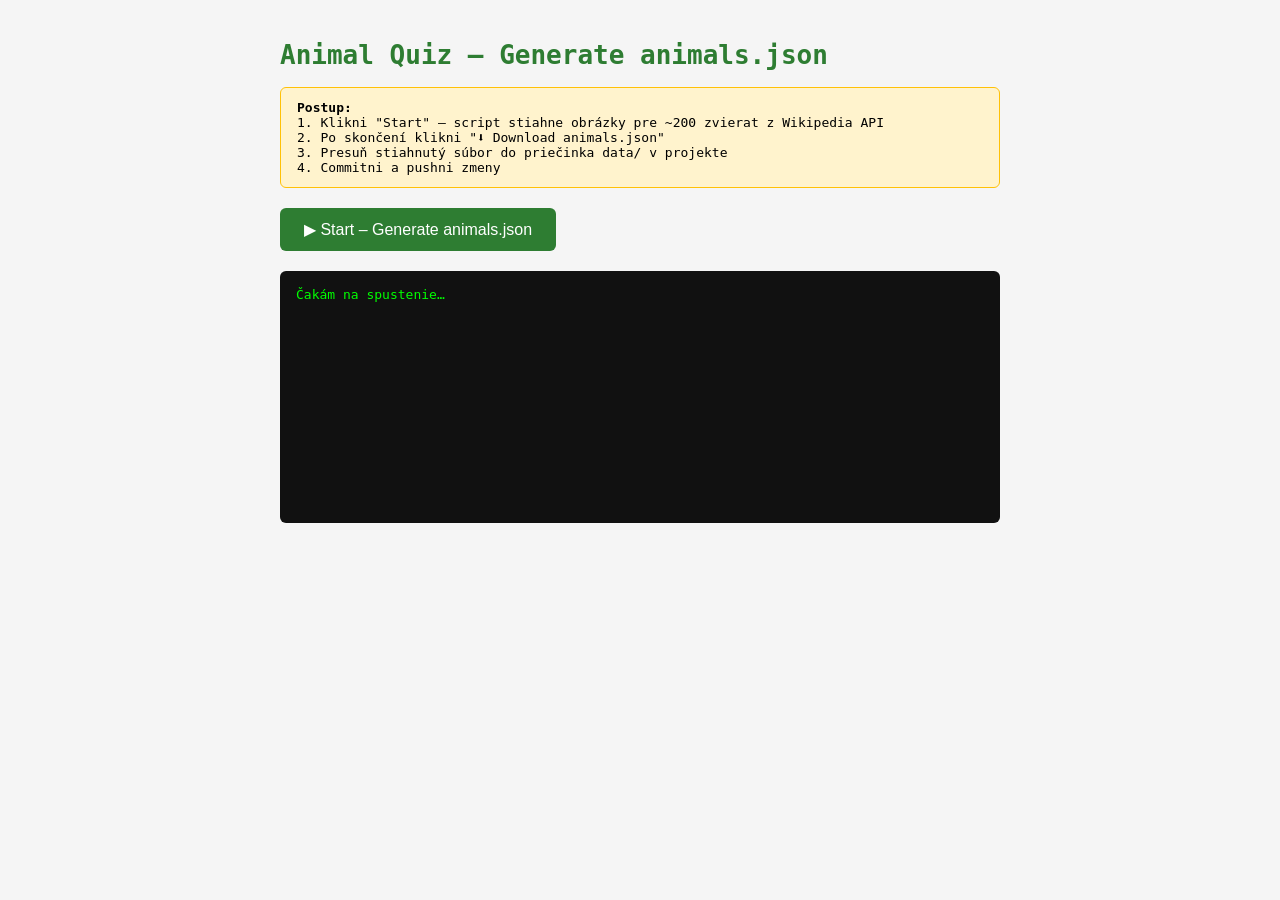
<file: scripts/generate.html>
<!DOCTYPE html>
<html lang="sk">
<head>
  <meta charset="UTF-8">
  <title>Animal Quiz – Generate Archive</title>
  <style>
    body { font-family: monospace; max-width: 720px; margin: 40px auto; padding: 0 20px; background: #f5f5f5; }
    h1 { color: #2E7D32; }
    button { padding: 12px 24px; font-size: 16px; background: #2E7D32; color: #fff; border: none; border-radius: 6px; cursor: pointer; }
    button:disabled { background: #aaa; cursor: default; }
    #log { background: #111; color: #0f0; padding: 16px; border-radius: 6px; white-space: pre-wrap; min-height: 220px; font-size: 13px; margin: 20px 0; overflow-y: auto; max-height: 400px; }
    #download { display: none; padding: 12px 24px; font-size: 16px; background: #1565C0; color: #fff; border: none; border-radius: 6px; cursor: pointer; text-decoration: none; }
    .note { background: #fff3cd; border: 1px solid #ffc107; padding: 12px 16px; border-radius: 6px; margin-bottom: 20px; }
  </style>
</head>
<body>

<h1>Animal Quiz – Generate animals.json</h1>

<div class="note">
  <strong>Postup:</strong><br>
  1. Klikni "Start" – script stiahne obrázky pre ~200 zvierat z Wikipedia API<br>
  2. Po skončení klikni "⬇ Download animals.json"<br>
  3. Presuň stiahnutý súbor do priečinka <code>data/</code> v projekte<br>
  4. Commitni a pushni zmeny
</div>

<button id="btnStart">▶ Start – Generate animals.json</button>
<pre id="log">Čakám na spustenie…</pre>
<a id="download">⬇ Download animals.json</a>

<script>
// ---------------------------------------------------------------------------
// Curated list of ~200 well-known animals with continent + scientific name.
// Images are fetched from Wikipedia Summary API (reliable, CORS-friendly).
// Avoids Wikidata SPARQL P30 issue (almost no species have P30 set).
// ---------------------------------------------------------------------------
const ANIMALS_SEED = [
  // AFRICA
  { name:"Lion",                continent:"Africa",        sciName:"Panthera leo" },
  { name:"African elephant",    continent:"Africa",        sciName:"Loxodonta africana" },
  { name:"Giraffe",             continent:"Africa",        sciName:"Giraffa camelopardalis" },
  { name:"Plains zebra",        continent:"Africa",        sciName:"Equus quagga" },
  { name:"Hippopotamus",        continent:"Africa",        sciName:"Hippopotamus amphibius" },
  { name:"Western gorilla",     continent:"Africa",        sciName:"Gorilla gorilla" },
  { name:"Cheetah",             continent:"Africa",        sciName:"Acinonyx jubatus" },
  { name:"Leopard",             continent:"Africa",        sciName:"Panthera pardus" },
  { name:"African buffalo",     continent:"Africa",        sciName:"Syncerus caffer" },
  { name:"Spotted hyena",       continent:"Africa",        sciName:"Crocuta crocuta" },
  { name:"Meerkat",             continent:"Africa",        sciName:"Suricata suricatta" },
  { name:"African wild dog",    continent:"Africa",        sciName:"Lycaon pictus" },
  { name:"Mandrill",            continent:"Africa",        sciName:"Mandrillus sphinx" },
  { name:"Black rhinoceros",    continent:"Africa",        sciName:"Diceros bicornis" },
  { name:"Nile crocodile",      continent:"Africa",        sciName:"Crocodylus niloticus" },
  { name:"Common ostrich",      continent:"Africa",        sciName:"Struthio camelus" },
  { name:"Greater flamingo",    continent:"Africa",        sciName:"Phoenicopterus roseus" },
  { name:"Warthog",             continent:"Africa",        sciName:"Phacochoerus africanus" },
  { name:"Blue wildebeest",     continent:"Africa",        sciName:"Connochaetes taurinus" },
  { name:"Springbok",           continent:"Africa",        sciName:"Antidorcas marsupialis" },
  { name:"Aardvark",            continent:"Africa",        sciName:"Orycteropus afer" },
  { name:"Okapi",               continent:"Africa",        sciName:"Okapia johnstoni" },
  { name:"Shoebill",            continent:"Africa",        sciName:"Balaeniceps rex" },
  { name:"African penguin",     continent:"Africa",        sciName:"Spheniscus demersus" },
  { name:"Honey badger",        continent:"Africa",        sciName:"Mellivora capensis" },
  { name:"Caracal",             continent:"Africa",        sciName:"Caracal caracal" },
  { name:"Serval",              continent:"Africa",        sciName:"Leptailurus serval" },
  { name:"Secretary bird",      continent:"Africa",        sciName:"Sagittarius serpentarius" },
  { name:"Gerenuk",             continent:"Africa",        sciName:"Litocranius walleri" },
  { name:"Impala",              continent:"Africa",        sciName:"Aepyceros melampus" },

  // ASIA
  { name:"Bengal tiger",        continent:"Asia",          sciName:"Panthera tigris tigris" },
  { name:"Giant panda",         continent:"Asia",          sciName:"Ailuropoda melanoleuca" },
  { name:"Asian elephant",      continent:"Asia",          sciName:"Elephas maximus" },
  { name:"Snow leopard",        continent:"Asia",          sciName:"Panthera uncia" },
  { name:"Komodo dragon",       continent:"Asia",          sciName:"Varanus komodoensis" },
  { name:"King cobra",          continent:"Asia",          sciName:"Ophiophagus hannah" },
  { name:"Orangutan",           continent:"Asia",          sciName:"Pongo pygmaeus" },
  { name:"Proboscis monkey",    continent:"Asia",          sciName:"Nasalis larvatus" },
  { name:"Indian rhinoceros",   continent:"Asia",          sciName:"Rhinoceros unicornis" },
  { name:"Red panda",           continent:"Asia",          sciName:"Ailurus fulgens" },
  { name:"Japanese macaque",    continent:"Asia",          sciName:"Macaca fuscata" },
  { name:"Indian peafowl",      continent:"Asia",          sciName:"Pavo cristatus" },
  { name:"Binturong",           continent:"Asia",          sciName:"Arctictis binturong" },
  { name:"Sun bear",            continent:"Asia",          sciName:"Helarctos malayanus" },
  { name:"Malayan tapir",       continent:"Asia",          sciName:"Tapirus indicus" },
  { name:"Gharial",             continent:"Asia",          sciName:"Gavialis gangeticus" },
  { name:"Mandarin duck",       continent:"Asia",          sciName:"Aix galericulata" },
  { name:"Siamang",             continent:"Asia",          sciName:"Symphalangus syndactylus" },
  { name:"Bactrian camel",      continent:"Asia",          sciName:"Camelus bactrianus" },
  { name:"Saiga antelope",      continent:"Asia",          sciName:"Saiga tatarica" },
  { name:"Markhor",             continent:"Asia",          sciName:"Capra falconeri" },
  { name:"Yak",                 continent:"Asia",          sciName:"Bos grunniens" },
  { name:"Pallas's cat",        continent:"Asia",          sciName:"Otocolobus manul" },
  { name:"Clouded leopard",     continent:"Asia",          sciName:"Neofelis nebulosa" },
  { name:"Babirusa",            continent:"Asia",          sciName:"Babyrousa babyrussa" },
  { name:"Slow loris",          continent:"Asia",          sciName:"Nycticebus coucang" },
  { name:"Saltwater crocodile", continent:"Asia",          sciName:"Crocodylus porosus" },
  { name:"Flying lemur",        continent:"Asia",          sciName:"Galeopterus variegatus" },
  { name:"Tarsier",             continent:"Asia",          sciName:"Tarsius tarsier" },
  { name:"Draco lizard",        continent:"Asia",          sciName:"Draco volans" },

  // EUROPE
  { name:"Brown bear",          continent:["Europe","Asia"],sciName:"Ursus arctos" },
  { name:"European bison",      continent:"Europe",        sciName:"Bison bonasus" },
  { name:"Grey wolf",           continent:["Europe","Asia"],sciName:"Canis lupus" },
  { name:"Eurasian lynx",       continent:"Europe",        sciName:"Lynx lynx" },
  { name:"Wild boar",           continent:"Europe",        sciName:"Sus scrofa" },
  { name:"Red fox",             continent:"Europe",        sciName:"Vulpes vulpes" },
  { name:"Roe deer",            continent:"Europe",        sciName:"Capreolus capreolus" },
  { name:"European beaver",     continent:"Europe",        sciName:"Castor fiber" },
  { name:"White stork",         continent:"Europe",        sciName:"Ciconia ciconia" },
  { name:"Barn owl",            continent:"Europe",        sciName:"Tyto alba" },
  { name:"Eurasian eagle-owl",  continent:"Europe",        sciName:"Bubo bubo" },
  { name:"Atlantic puffin",     continent:"Europe",        sciName:"Fratercula arctica" },
  { name:"Dalmatian pelican",   continent:"Europe",        sciName:"Pelecanus crispus" },
  { name:"European hedgehog",   continent:"Europe",        sciName:"Erinaceus europaeus" },
  { name:"Alpine ibex",         continent:"Europe",        sciName:"Capra ibex" },
  { name:"Chamois",             continent:"Europe",        sciName:"Rupicapra rupicapra" },
  { name:"European otter",      continent:"Europe",        sciName:"Lutra lutra" },
  { name:"Wolverine",           continent:["North America","Europe"], sciName:"Gulo gulo" },
  { name:"European mink",       continent:"Europe",        sciName:"Mustela lutreola" },
  { name:"Mouflon",             continent:"Europe",        sciName:"Ovis gmelini" },

  // NORTH AMERICA
  { name:"Grizzly bear",            continent:"North America", sciName:"Ursus arctos horribilis" },
  { name:"American bison",          continent:"North America", sciName:"Bison bison" },
  { name:"Moose",                   continent:["North America","Europe"], sciName:"Alces alces" },
  { name:"White-tailed deer",       continent:"North America", sciName:"Odocoileus virginianus" },
  { name:"Bald eagle",              continent:"North America", sciName:"Haliaeetus leucocephalus" },
  { name:"American alligator",      continent:"North America", sciName:"Alligator mississippiensis" },
  { name:"Cougar",                  continent:"North America", sciName:"Puma concolor" },
  { name:"American black bear",     continent:"North America", sciName:"Ursus americanus" },
  { name:"American pronghorn",      continent:"North America", sciName:"Antilocapra americana" },
  { name:"California condor",       continent:"North America", sciName:"Gymnogyps californianus" },
  { name:"North American river otter", continent:"North America", sciName:"Lontra canadensis" },
  { name:"Wild turkey",             continent:"North America", sciName:"Meleagris gallopavo" },
  { name:"Striped skunk",           continent:"North America", sciName:"Mephitis mephitis" },
  { name:"Virginia opossum",        continent:"North America", sciName:"Didelphis virginiana" },
  { name:"American beaver",         continent:"North America", sciName:"Castor canadensis" },
  { name:"Common raccoon",          continent:"North America", sciName:"Procyon lotor" },
  { name:"Black-tailed prairie dog",continent:"North America", sciName:"Cynomys ludovicianus" },
  { name:"Nine-banded armadillo",   continent:"North America", sciName:"Dasypus novemcinctus" },
  { name:"Sea otter",               continent:"North America", sciName:"Enhydra lutris" },
  { name:"Northern elephant seal",  continent:"North America", sciName:"Mirounga angustirostris" },
  { name:"Snowy owl",               continent:"North America", sciName:"Bubo scandiacus" },
  { name:"American badger",         continent:"North America", sciName:"Taxidea taxus" },
  { name:"Bobcat",                  continent:"North America", sciName:"Lynx rufus" },
  { name:"Canada lynx",             continent:"North America", sciName:"Lynx canadensis" },

  // SOUTH AMERICA
  { name:"Jaguar",              continent:"South America", sciName:"Panthera onca" },
  { name:"Capybara",            continent:"South America", sciName:"Hydrochoerus hydrochaeris" },
  { name:"South American tapir",continent:"South America", sciName:"Tapirus terrestris" },
  { name:"Llama",               continent:"South America", sciName:"Lama glama" },
  { name:"Giant anteater",      continent:"South America", sciName:"Myrmecophaga tridactyla" },
  { name:"Pale-throated sloth", continent:"South America", sciName:"Bradypus tridactylus" },
  { name:"Green anaconda",      continent:"South America", sciName:"Eunectes murinus" },
  { name:"Harpy eagle",         continent:"South America", sciName:"Harpia harpyja" },
  { name:"Toco toucan",         continent:"South America", sciName:"Ramphastos toco" },
  { name:"Giant armadillo",     continent:"South America", sciName:"Priodontes maximus" },
  { name:"Maned wolf",          continent:"South America", sciName:"Chrysocyon brachyurus" },
  { name:"Giant river otter",   continent:"South America", sciName:"Pteronura brasiliensis" },
  { name:"Spectacled bear",     continent:"South America", sciName:"Tremarctos ornatus" },
  { name:"Ocelot",              continent:"South America", sciName:"Leopardus pardalis" },
  { name:"Alpaca",              continent:"South America", sciName:"Vicugna pacos" },
  { name:"Amazon river dolphin",continent:"South America", sciName:"Inia geoffrensis" },
  { name:"Red-bellied piranha", continent:"South America", sciName:"Pygocentrus nattereri" },
  { name:"Arapaima",            continent:"South America", sciName:"Arapaima gigas" },
  { name:"Guanaco",             continent:"South America", sciName:"Lama guanicoe" },
  { name:"Viscacha",            continent:"South America", sciName:"Lagidium viscacia" },
  { name:"Patagonian mara",     continent:"South America", sciName:"Dolichotis patagonum" },
  { name:"South American coati",continent:"South America", sciName:"Nasua nasua" },
  { name:"Pampas deer",         continent:"South America", sciName:"Ozotoceros bezoarticus" },
  { name:"Marsh deer",          continent:"South America", sciName:"Blastocerus dichotomus" },
  { name:"Poison dart frog",    continent:"South America", sciName:"Dendrobates tinctorius" },

  // AUSTRALIA
  { name:"Red kangaroo",        continent:"Australia",     sciName:"Osphranter rufus" },
  { name:"Koala",               continent:"Australia",     sciName:"Phascolarctos cinereus" },
  { name:"Common wombat",       continent:"Australia",     sciName:"Vombatus ursinus" },
  { name:"Tasmanian devil",     continent:"Australia",     sciName:"Sarcophilus harrisii" },
  { name:"Platypus",            continent:"Australia",     sciName:"Ornithorhynchus anatinus" },
  { name:"Short-beaked echidna",continent:"Australia",     sciName:"Tachyglossus aculeatus" },
  { name:"Laughing kookaburra", continent:"Australia",     sciName:"Dacelo novaeguineae" },
  { name:"Emu",                 continent:"Australia",     sciName:"Dromaius novaehollandiae" },
  { name:"Southern cassowary",  continent:"Australia",     sciName:"Casuarius casuarius" },
  { name:"Thorny devil",        continent:"Australia",     sciName:"Moloch horridus" },
  { name:"Frilled-neck lizard", continent:"Australia",     sciName:"Chlamydosaurus kingii" },
  { name:"Quokka",              continent:"Australia",     sciName:"Setonix brachyurus" },
  { name:"Numbat",              continent:"Australia",     sciName:"Myrmecobius fasciatus" },
  { name:"Sugar glider",        continent:"Australia",     sciName:"Petaurus breviceps" },
  { name:"Dingo",               continent:"Australia",     sciName:"Canis lupus dingo" },
  { name:"Wedge-tailed eagle",  continent:"Australia",     sciName:"Aquila audax" },
  { name:"Bilby",               continent:"Australia",     sciName:"Macrotis lagotis" },
  { name:"Quoll",               continent:"Australia",     sciName:"Dasyurus viverrinus" },
  { name:"Eastern grey kangaroo", continent:"Australia",   sciName:"Macropus giganteus" },
  { name:"Tree kangaroo",       continent:"Australia",     sciName:"Dendrolagus lumholtzi" },

  // AFRICA (extra)
  { name:"African fish eagle",      continent:"Africa",    sciName:"Haliaeetus vocifer" },
  { name:"African grey parrot",     continent:"Africa",    sciName:"Psittacus erithacus" },
  { name:"Bongo antelope",          continent:"Africa",    sciName:"Tragelaphus eurycerus" },
  { name:"Greater kudu",            continent:"Africa",    sciName:"Tragelaphus strepsiceros" },
  { name:"Common eland",            continent:"Africa",    sciName:"Tragelaphus oryx" },
  { name:"Gemsbok",                 continent:"Africa",    sciName:"Oryx gazella" },
  { name:"Sable antelope",          continent:"Africa",    sciName:"Hippotragus niger" },
  { name:"Topi",                    continent:"Africa",    sciName:"Damaliscus lunatus" },
  { name:"Red hartebeest",          continent:"Africa",    sciName:"Alcelaphus buselaphus caama" },
  { name:"Kirk's dik-dik",          continent:"Africa",    sciName:"Madoqua kirkii" },
  { name:"African civet",           continent:"Africa",    sciName:"Civettictis civetta" },
  { name:"Common genet",            continent:"Africa",    sciName:"Genetta genetta" },
  { name:"Rock hyrax",              continent:"Africa",    sciName:"Procavia capensis" },
  { name:"Cape porcupine",          continent:"Africa",    sciName:"Hystrix africaeaustralis" },
  { name:"Yellow mongoose",         continent:"Africa",    sciName:"Cynictis penicillata" },
  { name:"African clawless otter",  continent:"Africa",    sciName:"Aonyx capensis" },
  { name:"Marabou stork",           continent:"Africa",    sciName:"Leptoptilos crumenifer" },
  { name:"Kori bustard",            continent:"Africa",    sciName:"Ardeotis kori" },
  { name:"Bateleur",                continent:"Africa",    sciName:"Terathopius ecaudatus" },
  { name:"Saddle-billed stork",     continent:"Africa",    sciName:"Ephippiorhynchus senegalensis" },
  { name:"Lilac-breasted roller",   continent:"Africa",    sciName:"Coracias caudatus" },
  { name:"Ground pangolin",         continent:"Africa",    sciName:"Smutsia temminckii" },
  { name:"Lappet-faced vulture",    continent:"Africa",    sciName:"Torgos tracheliotos" },
  { name:"African wild cat",        continent:"Africa",    sciName:"Felis lybica" },
  { name:"Nile monitor",            continent:"Africa",    sciName:"Varanus niloticus" },

  // ASIA (extra)
  { name:"Amur leopard",            continent:"Asia",      sciName:"Panthera pardus orientalis" },
  { name:"Asian black bear",        continent:"Asia",      sciName:"Ursus thibetanus" },
  { name:"Dhole",                   continent:"Asia",      sciName:"Cuon alpinus" },
  { name:"Fishing cat",             continent:"Asia",      sciName:"Prionailurus viverrinus" },
  { name:"Irrawaddy dolphin",       continent:"Asia",      sciName:"Orcaella brevirostris" },
  { name:"Dugong",                  continent:"Asia",      sciName:"Dugong dugon" },
  { name:"Asian small-clawed otter",continent:"Asia",      sciName:"Aonyx cinereus" },
  { name:"Indian flying fox",       continent:"Asia",      sciName:"Pteropus giganteus" },
  { name:"Golden snub-nosed monkey",continent:"Asia",      sciName:"Rhinopithecus roxellana" },
  { name:"Tibetan fox",             continent:"Asia",      sciName:"Vulpes ferrilata" },
  { name:"Tibetan antelope",        continent:"Asia",      sciName:"Pantholops hodgsonii" },
  { name:"Kiang",                   continent:"Asia",      sciName:"Equus kiang" },
  { name:"Himalayan tahr",          continent:"Asia",      sciName:"Hemitragus jemlahicus" },
  { name:"Gaur",                    continent:"Asia",      sciName:"Bos gaurus" },
  { name:"Chinese alligator",       continent:"Asia",      sciName:"Alligator sinensis" },
  { name:"Indian python",           continent:"Asia",      sciName:"Python molurus" },
  { name:"Reticulated python",      continent:"Asia",      sciName:"Malayopython reticulatus" },
  { name:"Javan rhinoceros",        continent:"Asia",      sciName:"Rhinoceros sondaicus" },
  { name:"Sumatran rhinoceros",     continent:"Asia",      sciName:"Dicerorhinus sumatrensis" },
  { name:"Pig-tailed macaque",      continent:"Asia",      sciName:"Macaca nemestrina" },
  { name:"Lar gibbon",              continent:"Asia",      sciName:"Hylobates lar" },
  { name:"Bornean orangutan",       continent:"Asia",      sciName:"Pongo pygmaeus" },
  { name:"Sumatran tiger",          continent:"Asia",      sciName:"Panthera tigris sumatrae" },
  { name:"Greater one-horned rhinoceros", continent:"Asia",sciName:"Rhinoceros unicornis" },
  { name:"Asian water buffalo",     continent:"Asia",      sciName:"Bubalus bubalis" },

  // EUROPE (extra)
  { name:"Red deer",                continent:"Europe",    sciName:"Cervus elaphus" },
  { name:"Fallow deer",             continent:"Europe",    sciName:"Dama dama" },
  { name:"Reindeer",                continent:["Europe","North America"], sciName:"Rangifer tarandus" },
  { name:"Arctic fox",              continent:["Europe","North America"], sciName:"Vulpes lagopus" },
  { name:"Golden eagle",            continent:"Europe",    sciName:"Aquila chrysaetos" },
  { name:"White-tailed eagle",      continent:"Europe",    sciName:"Haliaeetus albicilla" },
  { name:"Peregrine falcon",        continent:"Europe",    sciName:"Falco peregrinus" },
  { name:"Common kingfisher",       continent:"Europe",    sciName:"Alcedo atthis" },
  { name:"European bee-eater",      continent:"Europe",    sciName:"Merops apiaster" },
  { name:"Hoopoe",                  continent:"Europe",    sciName:"Upupa epops" },
  { name:"Common crane",            continent:"Europe",    sciName:"Grus grus" },
  { name:"Eurasian spoonbill",      continent:"Europe",    sciName:"Platalea leucorodia" },
  { name:"European badger",         continent:"Europe",    sciName:"Meles meles" },
  { name:"Stone marten",            continent:"Europe",    sciName:"Martes foina" },
  { name:"European polecat",        continent:"Europe",    sciName:"Mustela putorius" },
  { name:"Eurasian water vole",     continent:"Europe",    sciName:"Arvicola amphibius" },
  { name:"European ground squirrel",continent:"Europe",    sciName:"Spermophilus citellus" },
  { name:"Common kestrel",          continent:"Europe",    sciName:"Falco tinnunculus" },
  { name:"Black stork",             continent:"Europe",    sciName:"Ciconia nigra" },
  { name:"Great grey owl",          continent:"Europe",    sciName:"Strix nebulosa" },

  // NORTH AMERICA (extra)
  { name:"Polar bear",              continent:["North America","Europe"], sciName:"Ursus maritimus" },
  { name:"Musk ox",                 continent:"North America", sciName:"Ovibos moschatus" },
  { name:"Caribou",                 continent:"North America", sciName:"Rangifer tarandus" },
  { name:"Walrus",                  continent:"North America", sciName:"Odobenus rosmarus" },
  { name:"Harbor seal",             continent:"North America", sciName:"Phoca vitulina" },
  { name:"Steller sea lion",        continent:"North America", sciName:"Eumetopias jubatus" },
  { name:"American mink",           continent:"North America", sciName:"Neovison vison" },
  { name:"Whooping crane",          continent:"North America", sciName:"Grus americana" },
  { name:"Sandhill crane",          continent:"North America", sciName:"Antigone canadensis" },
  { name:"Great blue heron",        continent:"North America", sciName:"Ardea herodias" },
  { name:"Roseate spoonbill",       continent:"North America", sciName:"Platalea ajaja" },
  { name:"Wood duck",               continent:"North America", sciName:"Aix sponsa" },
  { name:"American pika",           continent:"North America", sciName:"Ochotona princeps" },
  { name:"Mountain goat",           continent:"North America", sciName:"Oreamnos americanus" },
  { name:"Bighorn sheep",           continent:"North America", sciName:"Ovis canadensis" },
  { name:"American alligator",      continent:"North America", sciName:"Alligator mississippiensis" },
  { name:"Eastern box turtle",      continent:"North America", sciName:"Terrapene carolina" },
  { name:"American bullfrog",       continent:"North America", sciName:"Lithobates catesbeianus" },
  { name:"Northern mockingbird",    continent:"North America", sciName:"Mimus polyglottos" },
  { name:"Ruby-throated hummingbird",continent:"North America",sciName:"Archilochus colubris" },

  // SOUTH AMERICA (extra)
  { name:"Andean condor",           continent:"South America", sciName:"Vultur gryphus" },
  { name:"Jabiru",                  continent:"South America", sciName:"Jabiru mycteria" },
  { name:"Scarlet macaw",           continent:"South America", sciName:"Ara macao" },
  { name:"Blue-and-yellow macaw",   continent:"South America", sciName:"Ara ararauna" },
  { name:"Hyacinth macaw",          continent:"South America", sciName:"Anodorhynchus hyacinthinus" },
  { name:"Hoatzin",                 continent:"South America", sciName:"Opisthocomus hoazin" },
  { name:"Sunbittern",              continent:"South America", sciName:"Eurypyga helias" },
  { name:"Scarlet ibis",            continent:"South America", sciName:"Eudocimus ruber" },
  { name:"Andean flamingo",         continent:"South America", sciName:"Phoenicoparrus andinus" },
  { name:"Chilean flamingo",        continent:"South America", sciName:"Phoenicopterus chilensis" },
  { name:"Black-necked swan",       continent:"South America", sciName:"Cygnus melancoryphus" },
  { name:"Darwin's rhea",           continent:"South America", sciName:"Rhea pennata" },
  { name:"Guanaco",                 continent:"South America", sciName:"Lama guanicoe" },
  { name:"Mountain tapir",          continent:"South America", sciName:"Tapirus pinchaque" },
  { name:"Giant toad",              continent:"South America", sciName:"Rhinella marina" },
  { name:"Glass frog",              continent:"South America", sciName:"Centrolenidae" },
  { name:"Matamata",                continent:"South America", sciName:"Chelus fimbriata" },
  { name:"South American sea lion", continent:"South America", sciName:"Otaria flavescens" },
  { name:"Boto",                    continent:"South America", sciName:"Inia geoffrensis" },
  { name:"Piranha",                 continent:"South America", sciName:"Serrasalmidae" },

  // AUSTRALIA (extra)
  { name:"Wallaby",                 continent:"Australia",     sciName:"Notamacropus agilis" },
  { name:"Common brushtail possum", continent:"Australia",     sciName:"Trichosurus vulpecula" },
  { name:"Common ringtail possum",  continent:"Australia",     sciName:"Pseudocheirus peregrinus" },
  { name:"Eastern quoll",           continent:"Australia",     sciName:"Dasyurus viverrinus" },
  { name:"Spotted-tailed quoll",    continent:"Australia",     sciName:"Dasyurus maculatus" },
  { name:"Tawny frogmouth",         continent:"Australia",     sciName:"Podargus strigoides" },
  { name:"Brolga",                  continent:"Australia",     sciName:"Antigone rubicunda" },
  { name:"Australian pelican",      continent:"Australia",     sciName:"Pelecanus conspicillatus" },
  { name:"Sulphur-crested cockatoo",continent:"Australia",     sciName:"Cacatua galerita" },
  { name:"Australian magpie",       continent:"Australia",     sciName:"Gymnorhina tibicen" },
  { name:"Galah",                   continent:"Australia",     sciName:"Eolophus roseicapilla" },
  { name:"Superb fairywren",        continent:"Australia",     sciName:"Malurus cyaneus" },
  { name:"Kakapo",                  continent:"Australia",     sciName:"Strigops habroptilus" },
  { name:"Kiwi",                    continent:"Australia",     sciName:"Apteryx australis" },
  { name:"Tuatara",                 continent:"Australia",     sciName:"Sphenodon punctatus" },

  // OCEAN / WORLDWIDE MARINE
  { name:"Orca",                    continent:"Antarctica",    sciName:"Orcinus orca",              ocean:"Pacific Ocean" },
  { name:"Humpback whale",          continent:"Antarctica",    sciName:"Megaptera novaeangliae",     ocean:["Atlantic Ocean","Pacific Ocean"] },
  { name:"Blue whale",              continent:"Antarctica",    sciName:"Balaenoptera musculus",      ocean:["Southern Ocean","Pacific Ocean"] },
  { name:"Sperm whale",             continent:"North America", sciName:"Physeter macrocephalus",     ocean:"Pacific Ocean" },
  { name:"Bottlenose dolphin",      continent:"Europe",        sciName:"Tursiops truncatus",         ocean:"Atlantic Ocean" },
  { name:"Great white shark",       continent:"Africa",        sciName:"Carcharodon carcharias",     ocean:"Pacific Ocean" },
  { name:"Whale shark",             continent:"Asia",          sciName:"Rhincodon typus",            ocean:"Indian Ocean" },
  { name:"Manta ray",               continent:"Asia",          sciName:"Mobula birostris",           ocean:"Pacific Ocean" },
  { name:"Hammerhead shark",        continent:"Africa",        sciName:"Sphyrna lewini",             ocean:"Atlantic Ocean" },
  { name:"Green sea turtle",        continent:"Australia",     sciName:"Chelonia mydas",             ocean:"Pacific Ocean" },
  { name:"Leatherback sea turtle",  continent:"South America", sciName:"Dermochelys coriacea",       ocean:"Atlantic Ocean" },
  { name:"Loggerhead sea turtle",   continent:"Europe",        sciName:"Caretta caretta",            ocean:"Mediterranean Sea" },
  { name:"Narwhal",                 continent:"North America", sciName:"Monodon monoceros",          ocean:["Arctic Ocean","Atlantic Ocean"] },
  { name:"Beluga whale",            continent:"North America", sciName:"Delphinapterus leucas",      ocean:["Arctic Ocean","Atlantic Ocean"] },
  { name:"Common seal",             continent:"Europe",        sciName:"Phoca vitulina",             ocean:["Atlantic Ocean","Arctic Ocean"] },
  { name:"Mediterranean monk seal", continent:"Europe",        sciName:"Monachus monachus",          ocean:"Mediterranean Sea" },
  { name:"Common octopus",          continent:"Europe",        sciName:"Octopus vulgaris",           ocean:"Mediterranean Sea" },
  { name:"Giant Pacific octopus",   continent:"North America", sciName:"Enteroctopus dofleini",      ocean:"Pacific Ocean" },
  { name:"Clownfish",               continent:"Australia",     sciName:"Amphiprion ocellaris",       ocean:"Pacific Ocean" },
  { name:"Lionfish",                continent:"Asia",          sciName:"Pterois volitans",           ocean:"Pacific Ocean" },

  // MORE AFRICA
  { name:"Pygmy hippopotamus",      continent:"Africa",        sciName:"Choeropsis liberiensis" },
  { name:"White rhinoceros",        continent:"Africa",        sciName:"Ceratotherium simum" },
  { name:"African forest elephant", continent:"Africa",        sciName:"Loxodonta cyclotis" },
  { name:"Bonobo",                  continent:"Africa",        sciName:"Pan paniscus" },
  { name:"Common chimpanzee",       continent:"Africa",        sciName:"Pan troglodytes" },
  { name:"Olive baboon",            continent:"Africa",        sciName:"Papio anubis" },
  { name:"Nile tilapia",            continent:"Africa",        sciName:"Oreochromis niloticus" },
  { name:"African bullfrog",        continent:"Africa",        sciName:"Pyxicephalus adspersus" },
  { name:"Puff adder",              continent:"Africa",        sciName:"Bitis arietans" },
  { name:"Black mamba",             continent:"Africa",        sciName:"Dendroaspis polylepis" },

  // MORE ASIA
  { name:"Giant ibis",              continent:"Asia",          sciName:"Thaumatibis gigantea" },
  { name:"Bali myna",               continent:"Asia",          sciName:"Leucopsar rothschildi" },
  { name:"Sunda pangolin",          continent:"Asia",          sciName:"Manis javanica" },
  { name:"Pygmy slow loris",        continent:"Asia",          sciName:"Nycticebus pygmaeus" },
  { name:"Gelada",                  continent:"Africa",        sciName:"Theropithecus gelada" },
  { name:"Indian star tortoise",    continent:"Asia",          sciName:"Geochelone elegans" },

  // ANTARCTICA
  { name:"Emperor penguin",     continent:"Antarctica",    sciName:"Aptenodytes forsteri" },
  { name:"Leopard seal",        continent:"Antarctica",    sciName:"Hydrurga leptonyx" },
  { name:"Weddell seal",        continent:"Antarctica",    sciName:"Leptonychotes weddellii" },
  { name:"Crabeater seal",      continent:"Antarctica",    sciName:"Lobodon carcinophaga" },
  { name:"Antarctic fur seal",  continent:"Antarctica",    sciName:"Arctocephalus gazella" },
  { name:"Southern elephant seal", continent:"Antarctica", sciName:"Mirounga leonina" },
  { name:"Chinstrap penguin",   continent:"Antarctica",    sciName:"Pygoscelis antarcticus" },
  { name:"Gentoo penguin",      continent:"Antarctica",    sciName:"Pygoscelis papua" },
  { name:"Adélie penguin",      continent:"Antarctica",    sciName:"Pygoscelis adeliae" },
  { name:"Snow petrel",         continent:"Antarctica",    sciName:"Pagodroma nivea" },
  { name:"Macaroni penguin",    continent:"Antarctica",    sciName:"Eudyptes chrysolophus" },
  { name:"King penguin",        continent:"Antarctica",    sciName:"Aptenodytes patagonicus" },
  { name:"South Polar skua",    continent:"Antarctica",    sciName:"Stercorarius maccormicki" },
];

// ---------------------------------------------------------------------------

const log = document.getElementById('log');

function print(msg) {
  log.textContent += '\n' + msg;
  log.scrollTop = log.scrollHeight;
}

const NAME_SK = {
  'Lion': 'Lev', 'African elephant': 'Africký slon', 'Giraffe': 'Žirafa',
  'Plains zebra': 'Zebra stepná', 'Hippopotamus': 'Hroch', 'Western gorilla': 'Gorila západná',
  'Cheetah': 'Gepard', 'Leopard': 'Leopard', 'African buffalo': 'Byvol africký',
  'Spotted hyena': 'Hyena škvrnitá', 'Meerkat': 'Surikata', 'African wild dog': 'Pes hyenovitý',
  'Mandrill': 'Mandril', 'Black rhinoceros': 'Nosorožec čierny', 'Nile crocodile': 'Krokodíl nílsky',
  'Common ostrich': 'Pštros africký', 'Greater flamingo': 'Plameniak ružový',
  'Warthog': 'Prasa bradavičnaté', 'Blue wildebeest': 'Pakôň modrý',
  'Springbok': 'Springbok', 'Aardvark': 'Hrabáč', 'Okapi': 'Okapi',
  'Shoebill': 'Člnozobec kráľovský', 'African penguin': 'Tučniak okuliarnatý',
  'Honey badger': 'Medojed kapský', 'Caracal': 'Karakal', 'Serval': 'Serval',
  'Secretary bird': 'Sekretár hadiar', 'Gerenuk': 'Gerenuk', 'Impala': 'Impala',
  'African fish eagle': 'Orliak africký', 'African grey parrot': 'Papagáj sivý',
  'Bongo antelope': 'Bongo', 'Greater kudu': 'Kudu veľký', 'Common eland': 'Antilopa losovia',
  'Gemsbok': 'Prímorožec juhoafrický', 'Sable antelope': 'Antilopa vraná',
  'Topi': 'Topi', 'Red hartebeest': 'Bubal červený',
  "Kirk's dik-dik": 'Dikdik Kirkov', 'African civet': 'Cibetka africká',
  'Common genet': 'Ženetka obyčajná', 'Rock hyrax': 'Daman skalný',
  'Cape porcupine': 'Dikobraz juhoafrický', 'Yellow mongoose': 'Mangusta žltá',
  'African clawless otter': 'Vydra bezpazúrová', 'Marabou stork': 'Marabu africký',
  'Kori bustard': 'Drop obrovský', 'Bateleur': 'Bateleur',
  'Saddle-billed stork': 'Bocian sedlový', 'Lilac-breasted roller': 'Krakľa obrátená',
  'Ground pangolin': 'Luskáň stepný', 'Lappet-faced vulture': 'Sup ušatý',
  'African wild cat': 'Mačka púštna', 'Nile monitor': 'Varan nílsky',
  'Pygmy hippopotamus': 'Hroch libérijský', 'White rhinoceros': 'Nosorožec biely',
  'African forest elephant': 'Slon pralesný', 'Bonobo': 'Bonobo',
  'Common chimpanzee': 'Šimpanz učenlivý', 'Olive baboon': 'Pavián anubi',
  'Nile tilapia': 'Tilapia nílska', 'African bullfrog': 'Žaba africká',
  'Puff adder': 'Vretenica puffovitá', 'Black mamba': 'Mamba čierna',
  'Gelada': 'Dželada', 'Great white shark': 'Žralok biely',
  'Hammerhead shark': 'Žralok kladivohlavý',
  'Bengal tiger': 'Tiger bengálsky', 'Giant panda': 'Panda veľká',
  'Asian elephant': 'Slon ázijský', 'Snow leopard': 'Leopard snežný',
  'Komodo dragon': 'Varan komodský', 'King cobra': 'Kobra kráľovská',
  'Orangutan': 'Orangutan', 'Proboscis monkey': 'Opica nosatá',
  'Indian rhinoceros': 'Nosorožec indický', 'Red panda': 'Panda červená',
  'Japanese macaque': 'Makak japonský', 'Indian peafowl': 'Páv korunkatý',
  'Binturong': 'Binturong', 'Sun bear': 'Medveď malajský',
  'Malayan tapir': 'Tapír čabrakový', 'Gharial': 'Gaviál indický',
  'Mandarin duck': 'Kačica mandarínska', 'Siamang': 'Siamang',
  'Bactrian camel': 'Ťava dvojhrbá', 'Saiga antelope': 'Sajga tatárska',
  'Markhor': 'Markhor', 'Yak': 'Jak', "Pallas's cat": 'Mačka Pallasova',
  'Clouded leopard': 'Leopard dymový', 'Babirusa': 'Babirusa',
  'Slow loris': 'Lori váhavý', 'Saltwater crocodile': 'Krokodíl morský',
  'Flying lemur': 'Letucha', 'Tarsier': 'Nártoun', 'Draco lizard': 'Lietavec',
  'Amur leopard': 'Leopard amurský', 'Asian black bear': 'Medveď ušatý',
  'Dhole': 'Dhol', 'Fishing cat': 'Mačka rybárska',
  'Irrawaddy dolphin': 'Delfín iravadský', 'Dugong': 'Dugong',
  'Asian small-clawed otter': 'Vydra malá', 'Indian flying fox': 'Kalóň indický',
  'Golden snub-nosed monkey': 'Opica zlatá', 'Tibetan fox': 'Líška tibetská',
  'Tibetan antelope': 'Antilopa tibetská', 'Kiang': 'Kiang',
  'Himalayan tahr': 'Tahr himalájsky', 'Gaur': 'Gaur',
  'Chinese alligator': 'Aligátor čínsky', 'Indian python': 'Pytón indický',
  'Reticulated python': 'Pytón sieťovaný', 'Javan rhinoceros': 'Nosorožec jávsky',
  'Sumatran rhinoceros': 'Nosorožec sumatriansky',
  'Pig-tailed macaque': 'Makak veprovitý', 'Lar gibbon': 'Gibbon bielodlaný',
  'Bornean orangutan': 'Orangutan bornejský', 'Sumatran tiger': 'Tiger sumatriansky',
  'Greater one-horned rhinoceros': 'Nosorožec indický',
  'Asian water buffalo': 'Byvol vodný',
  'Giant ibis': 'Ibis obrovský', 'Bali myna': 'Škorec balský',
  'Sunda pangolin': 'Luskáň jávsky', 'Pygmy slow loris': 'Lori trpasličí',
  'Indian star tortoise': 'Korytnačka hviezdnatá',
  'Whale shark': 'Žralok veľrybí', 'Manta ray': 'Manta obrovská',
  'Lionfish': 'Perutýn ohnivý',
  'Brown bear': 'Medveď hnedý', 'European bison': 'Zubor európsky',
  'Grey wolf': 'Vlk dravý', 'Eurasian lynx': 'Rys ostrovid',
  'Wild boar': 'Diviak lesný', 'Red fox': 'Líška hrdzavá',
  'Roe deer': 'Srnec hôrny', 'European beaver': 'Bobor európsky',
  'White stork': 'Bocian biely', 'Barn owl': 'Plamienka driemavá',
  'Eurasian eagle-owl': 'Výr skalný', 'Atlantic puffin': 'Papuchalk severný',
  'Dalmatian pelican': 'Pelikán kučeravý', 'European hedgehog': 'Ježko západný',
  'Alpine ibex': 'Kozorožec alpský', 'Chamois': 'Kamzík vrchovský',
  'European otter': 'Vydra riečna', 'Wolverine': 'Rosomák sibirský',
  'European mink': 'Norok európsky', 'Mouflon': 'Muflón lesný',
  'Red deer': 'Jeleň lesný', 'Fallow deer': 'Daniel škvrnitý',
  'Reindeer': 'Sob polárny', 'Arctic fox': 'Polárna líška',
  'Golden eagle': 'Orol skalný', 'White-tailed eagle': 'Orliak morský',
  'Peregrine falcon': 'Sokol sťahovavý', 'Common kingfisher': 'Rybárik riečny',
  'European bee-eater': 'Včelárik zlatý', 'Hoopoe': 'Dudok chochlatý',
  'Common crane': 'Žeriav popolavý', 'Eurasian spoonbill': 'Lyžičiar biely',
  'European badger': 'Jazvec lesný', 'Stone marten': 'Kuna skalná',
  'European polecat': 'Tchor tmavý', 'Eurasian water vole': 'Hryzec vodný',
  'European ground squirrel': 'Syseľ pasienkový', 'Common kestrel': 'Sokol myšiar',
  'Black stork': 'Bocian čierny', 'Great grey owl': 'Sova dlhochvostá',
  'Bottlenose dolphin': 'Delfín skáčúci',
  'Loggerhead sea turtle': 'Korytnačka obyčajná',
  'Mediterranean monk seal': 'Tuleň stredomorský',
  'Common octopus': 'Chobotnica obyčajná', 'Common seal': 'Tuleň obyčajný',
  'Grizzly bear': 'Medveď grizly', 'American bison': 'Bizón americký',
  'Moose': 'Los mokraďový', 'White-tailed deer': 'Jeleň bielochvostý',
  'Bald eagle': 'Orol bielohlavý', 'American alligator': 'Aligátor americký',
  'Cougar': 'Puma', 'American black bear': 'Medveď baribal',
  'American pronghorn': 'Vidloroh americký', 'California condor': 'Kondor kalifornský',
  'North American river otter': 'Vydra severoamerická',
  'Wild turkey': 'Moriak divý', 'Striped skunk': 'Skunk pruhovaný',
  'Virginia opossum': 'Opossum virginský', 'American beaver': 'Bobor americký',
  'Common raccoon': 'Medvedík čistotný',
  'Black-tailed prairie dog': 'Psotvár čiernochrbtý',
  'Nine-banded armadillo': 'Pásavec deväťpásový', 'Sea otter': 'Vydra morská',
  'Northern elephant seal': 'Uškatec severný', 'Snowy owl': 'Sova snežná',
  'American badger': 'Jazvec americký', 'Bobcat': 'Rys červený',
  'Canada lynx': 'Rys kanadský', 'Polar bear': 'Medveď polárny',
  'Musk ox': 'Pižmoň severný', 'Caribou': 'Karibu',
  'Walrus': 'Mrož', 'Harbor seal': 'Tuleň obyčajný',
  'Steller sea lion': 'Uškatec Stellerov', 'American mink': 'Norok americký',
  'Whooping crane': 'Žeriav trúbiaci', 'Sandhill crane': 'Žeriav kanádsky',
  'Great blue heron': 'Volavka veľká', 'Roseate spoonbill': 'Lyžičiar ružový',
  'Wood duck': 'Kačica lesná', 'American pika': 'Pišťucha americká',
  'Mountain goat': 'Koza snežná', 'Bighorn sheep': 'Ovca tlstorozá',
  'Eastern box turtle': 'Korytnačka škatuľová',
  'American bullfrog': 'Ropucha volacia', 'Northern mockingbird': 'Drozdec mnohohranný',
  'Ruby-throated hummingbird': 'Kolibrík rubínohrdlý',
  'Sperm whale': 'Vorváň obrovský', 'Narwhal': 'Narval',
  'Beluga whale': 'Beluga', 'Giant Pacific octopus': 'Chobotnica obrovská',
  'Jaguar': 'Jaguár', 'Capybara': 'Kapybara',
  'South American tapir': 'Tapír juhoamerický', 'Llama': 'Lama',
  'Giant anteater': 'Mravčiar veľký', 'Pale-throated sloth': 'Leňochod trojprstý',
  'Green anaconda': 'Anakonda zelená', 'Harpy eagle': 'Orol harpyja',
  'Toco toucan': 'Tukan veľký', 'Giant armadillo': 'Pásavec obrovský',
  'Maned wolf': 'Vlk hrivnatý', 'Giant river otter': 'Vydra obrovská',
  'Spectacled bear': 'Medveď okuliarnatý', 'Ocelot': 'Ocelot',
  'Alpaca': 'Alpaka', 'Amazon river dolphin': 'Delfín ríečny amazónsky',
  'Red-bellied piranha': 'Piraňa červenobruchá', 'Arapaima': 'Arapaima',
  'Guanaco': 'Guanako', 'Viscacha': 'Vizkača',
  'Patagonian mara': 'Mara patagónska', 'South American coati': 'Nosáľ červený',
  'Pampas deer': 'Jeleň pampový', 'Marsh deer': 'Jeleň močiarový',
  'Poison dart frog': 'Jedovatá šípová žaba',
  'Andean condor': 'Kondor andský', 'Jabiru': 'Žabirú americký',
  'Scarlet macaw': 'Ara arakanga', 'Blue-and-yellow macaw': 'Ara ararauna',
  'Hyacinth macaw': 'Ara hyacintový', 'Hoatzin': 'Hoatzin',
  'Sunbittern': 'Slnečnica', 'Scarlet ibis': 'Ibis červený',
  'Andean flamingo': 'Plameniak andský', 'Chilean flamingo': 'Plameniak čilský',
  'Black-necked swan': 'Labuť čiernokrká', "Darwin's rhea": 'Nandu Darwinov',
  'Mountain tapir': 'Tapír horský', 'Giant toad': 'Ropucha obrovská',
  'Glass frog': 'Sklenená žaba', 'Matamata': 'Matamata',
  'South American sea lion': 'Lachtan juhoamerický', 'Boto': 'Boto',
  'Piranha': 'Piraňa', 'Leatherback sea turtle': 'Korytnačka kožatá',
  'Red kangaroo': 'Klokan červený', 'Koala': 'Koala',
  'Common wombat': 'Vombat štíhly', 'Tasmanian devil': 'Diabol tasmánsky',
  'Platypus': 'Vtákopysk', 'Short-beaked echidna': 'Ježura krátkozobá',
  'Laughing kookaburra': 'Kukabura chocholatá', 'Emu': 'Emu',
  'Southern cassowary': 'Kazuár prilbový', 'Thorny devil': 'Moloch ostnatý',
  'Frilled-neck lizard': 'Jašter goliernatý', 'Quokka': 'Kvoka',
  'Numbat': 'Numbat', 'Sugar glider': 'Vakoveverica lietavá',
  'Dingo': 'Dingo', 'Wedge-tailed eagle': 'Orol klinochvostý',
  'Bilby': 'Bilbi', 'Quoll': 'Kunovček', 'Eastern grey kangaroo': 'Klokan sivý',
  'Tree kangaroo': 'Klokan stromový',
  'Wallaby': 'Valabi', 'Common brushtail possum': 'Kusus líščí',
  'Common ringtail possum': 'Kusus krúžkochvostý',
  'Eastern quoll': 'Kunovček východný', 'Spotted-tailed quoll': 'Kunovček škvrnitý',
  'Tawny frogmouth': 'Lelkúň hnedý', 'Brolga': 'Brolga',
  'Australian pelican': 'Pelikán austrálsky',
  'Sulphur-crested cockatoo': 'Kakadu žltkasý', 'Australian magpie': 'Straka austrálska',
  'Galah': 'Kakadu ružový', 'Superb fairywren': 'Modrovrábok nádherný',
  'Kakapo': 'Kakapo', 'Kiwi': 'Kivi', 'Tuatara': 'Hatéria',
  'Green sea turtle': 'Korytnačka zelená', 'Clownfish': 'Klaun očkavý',
  'Emperor penguin': 'Tučniak cisársky', 'King penguin': 'Tučniak kráľovský',
  'Chinstrap penguin': 'Tučniak uzdičkový', 'Gentoo penguin': 'Tučniak oslí',
  'Adélie penguin': 'Tučniak krotkavý', 'Macaroni penguin': 'Tučniak zlatochocholý',
  'Leopard seal': 'Tuleň leopardí', 'Weddell seal': 'Tuleň Weddellov',
  'Crabeater seal': 'Tuleň krabožravý', 'Antarctic fur seal': 'Uškatec antarktický',
  'Southern elephant seal': 'Uškatec južný', 'Snow petrel': 'Víchrovník snežný',
  'South Polar skua': 'Pomorník južný',
  'Orca': 'Kosatka dravá', 'Humpback whale': 'Vráskavcovitá veľryba',
  'Blue whale': 'Veľryba modrá',
};

const OCEAN_SK = {
  'Pacific Ocean':     'Tichý oceán',
  'Atlantic Ocean':    'Atlantický oceán',
  'Indian Ocean':      'Indický oceán',
  'Arctic Ocean':      'Severný ľadový oceán',
  'Southern Ocean':    'Antarktický oceán',
  'Mediterranean Sea': 'Stredozemné more',
};

const CONTINENT_SK = {
  'Africa':        'Afrika',
  'Asia':          'Ázia',
  'Europe':        'Európa',
  'North America': 'Severná Amerika',
  'South America': 'Južná Amerika',
  'Australia':     'Austrália',
  'Antarctica':    'Antarktída',
};

function translateHabitat(value, map) {
  if (Array.isArray(value)) return value.map(v => map[v] || v);
  return map[value] || value;
}

async function translateText(text, sessionEmail) {
  if (!text) return text;
  try {
    const url = `https://api.mymemory.translated.net/get?q=${encodeURIComponent(text)}&langpair=en|sk&de=${encodeURIComponent(sessionEmail)}`;
    const res = await fetch(url);
    if (!res.ok) return text;
    const data = await res.json();
    const translated = data?.responseData?.translatedText;
    if (!translated || translated.startsWith('MYMEMORY WARNING')) return text;
    return translated;
  } catch { return text; }
}

function buildImageUrl(summary) {
  // Prefer originalimage (full, uncropped) – fall back to widened thumbnail
  if (summary.originalimage?.source) return summary.originalimage.source;
  if (summary.thumbnail?.source) return summary.thumbnail.source.replace(/\/\d+px-/, '/800px-');
  return null;
}

function extractFact(summary) {
  const extract = summary.extract || '';
  // Take first sentence
  const first = extract.split(/\.\s+/)[0];
  if (!first || first.length < 30) return null;
  // Remove parentheticals like "(Panthera leo)" or "(also known as...)"
  let fact = first.replace(/\s*\([^)]*\)/g, '').trim();
  if (!fact.endsWith('.')) fact += '.';
  return fact.length >= 30 ? fact : null;
}

async function fetchWikiSummary(title, retries = 3) {
  const url = `https://en.wikipedia.org/api/rest_v1/page/summary/${encodeURIComponent(title)}`;
  for (let attempt = 1; attempt <= retries; attempt++) {
    try {
      const res = await fetch(url);
      if (res.status === 404) return null;
      if (!res.ok) throw new Error(`HTTP ${res.status}`);
      return await res.json();
    } catch (err) {
      if (attempt === retries) return null;
      await new Promise(r => setTimeout(r, 1000 * attempt));
    }
  }
  return null;
}

document.getElementById('btnStart').addEventListener('click', async () => {
  const btn = document.getElementById('btnStart');
  btn.disabled = true;
  log.textContent = `Štartujem… celkovo ${ANIMALS_SEED.length} zvierat\n`;

  const results = [];
  const seenTitles = new Set();
  let ok = 0, skip = 0;

  // Random email per session → fresh 50 000-char quota each run
  const sessionEmail = `quiz_${Math.random().toString(36).slice(2, 10)}@gmail.com`;

  // Process in small batches to be polite to Wikipedia API
  const BATCH = 5;
  for (let i = 0; i < ANIMALS_SEED.length; i += BATCH) {
    const batch = ANIMALS_SEED.slice(i, i + BATCH);
    await Promise.all(batch.map(async seed => {
      if (seenTitles.has(seed.name)) { skip++; return; }
      seenTitles.add(seed.name);

      const summary = await fetchWikiSummary(seed.name);
      if (!summary) {
        print(`  ✗ Nenašlo sa: ${seed.name}`);
        skip++;
        return;
      }

      const imageUrl = buildImageUrl(summary);
      if (!imageUrl) {
        print(`  – Bez obrázka: ${seed.name}`);
        skip++;
        return;
      }

      const wikidataId = summary.wikibase_item
        ? `http://www.wikidata.org/entity/${summary.wikibase_item}`
        : `https://en.wikipedia.org/wiki/${encodeURIComponent(seed.name)}`;

      const enFact = extractFact(summary);

      // Translate name and fact to Slovak
      const label = NAME_SK[seed.name] || await translateText(seed.name, sessionEmail);
      const fact = enFact ? await translateText(enFact, sessionEmail) : null;
      await new Promise(r => setTimeout(r, 50));

      results.push({
        id:        wikidataId,
        label:     label,
        imageUrl,
        continent: translateHabitat(seed.continent, CONTINENT_SK),
        sciName:   seed.sciName,
        fact:      fact || enFact || null,
        ...(seed.ocean ? { ocean: translateHabitat(seed.ocean, OCEAN_SK) } : {}),
      });
      ok++;
    }));

    print(`Spracované: ${Math.min(i + BATCH, ANIMALS_SEED.length)} / ${ANIMALS_SEED.length}  (ok: ${ok})`);
    // Small pause between batches
    await new Promise(r => setTimeout(r, 200));
  }

  print(`\n=== HOTOVO ===`);
  print(`Úspešných: ${ok}  /  Preskočených: ${skip}`);

  const byCont = {};
  for (const a of results) byCont[a.continent] = (byCont[a.continent] || 0) + 1;
  for (const [c, n] of Object.entries(byCont).sort()) print(`  ${c}: ${n}`);

  if (results.length < 15) {
    print('\n✗ Príliš málo zvierat! Skontroluj internetové pripojenie.');
    btn.disabled = false;
    return;
  }

  const json = JSON.stringify(results, null, 2);
  const blob = new Blob([json], { type: 'application/json' });
  const dl   = document.getElementById('download');
  dl.href     = URL.createObjectURL(blob);
  dl.download = 'animals.json';
  dl.style.display = 'inline-block';
  print(`\n⬇ Klikni "Download animals.json" a presuň súbor do data/`);
});
</script>
</body>
</html>
</file>
